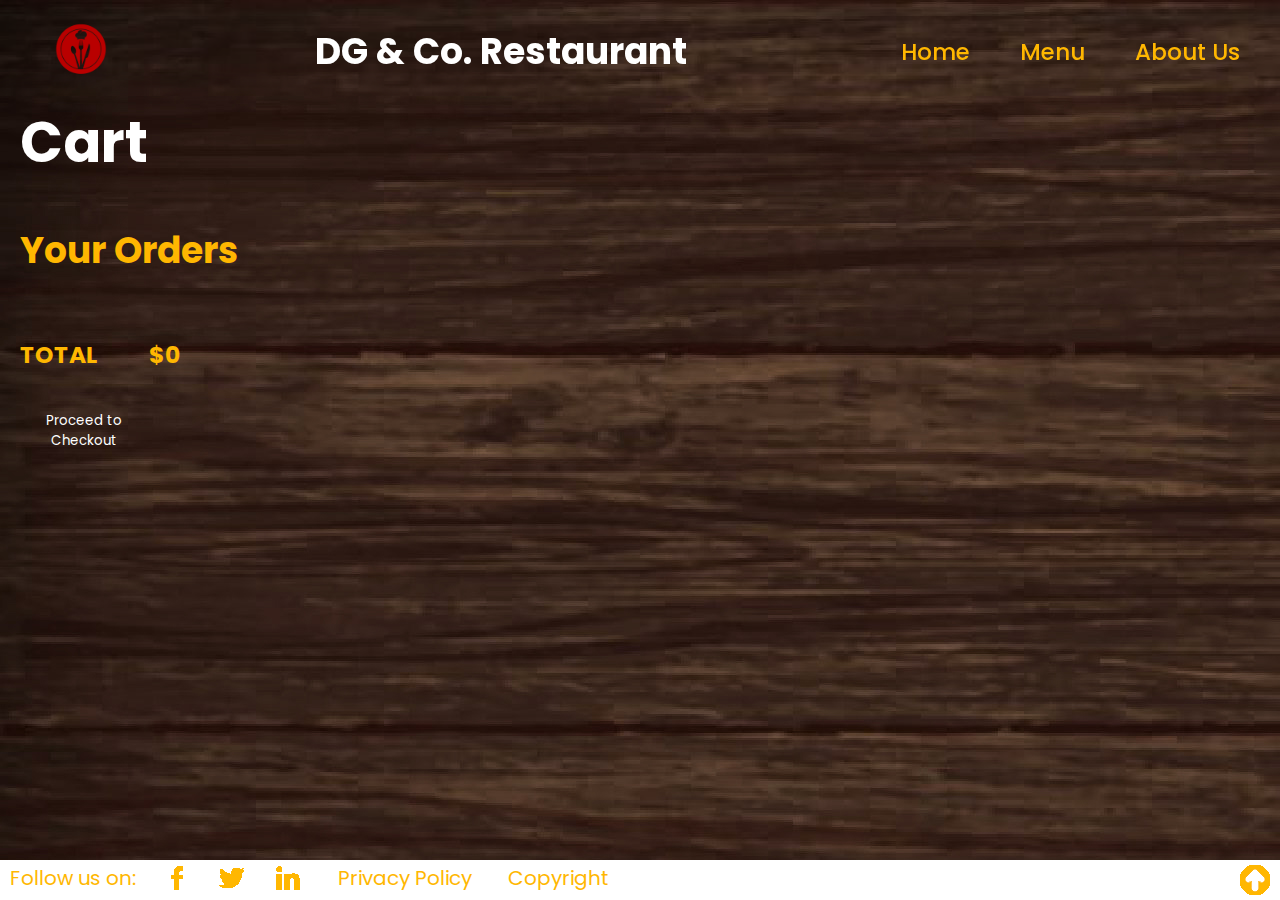
<file: cart.html>
<!DOCTYPE html>
<html lang="en">
<head>
    <meta charset="UTF-8">
    <meta name="viewport" content="width=device-width, initial-scale=1.0">
    <link rel="stylesheet" href="restro-cart.css">
    <link rel="icon" href="website-logo.png" type="image/x-icon">
    <title>Your Cart | DG & Co. | Fine Dine-in for All</title>
</head>
<body>
    <header>
        <input type="checkbox" id="menu-toggle-checkbox">
        <label class="navbar" for="menu-toggle-checkbox">
            <a href="index.html#"><img src="logo.png" style="width:60px; height:60px; margin-left: 4vw;"></a>
            <h1>DG & Co. Restaurant</h1>
            <div class="menu-toggle">
                <span class="bar"></span>
                <span class="bar"></span>
                <span class="bar"></span>
            </div>
            <ul class="nav-list">
                <li><a href="index.html#intropage">Home</a></li> <!--Intro Section-->
                <li><a href="index.html#menu">Menu</a></li>
                <li><a href="index.html#about-us">About Us</a></li>
            </ul>
        </label>
    </header>
    <div class="Cart">
        <h1>Cart</h1>
        <h3>Your Orders</h3>
        <div class="dishes">
            
        </div>
    </div>
    <div class="grandTotal">
        <div class="totalCost">
            <h3>TOTAL</h3>
            <h3 id="sum">$0</h3>
        </div>
        <div class="checkOut">
            <button>Proceed to Checkout</button>
        </div>
    </div>
    <img class="white-bg" src="white-bg.png">
    <footer class="footer">
        <p>Follow us on:</p>
        <a href="https://www.facebook.com/profile.php?id=100095336748583"><img src="fb-logo.png"></a>
        <a href="https://twitter.com/dakshgupta_2610"><img src="twitter-logo.png"></a>
        <a href="https://www.linkedin.com/in/daksh-gupta-029a44293/"><img src="linkedin-logo.png"></a>
        <a href="index.html#" target="_blank"><p>Privacy Policy</p></a>
        <a href="index.html#" target="_blank"><p>Copyright</p></a>
        <a href="index.html#"><img class="up-scroll" src="up-arrow.png"></a>
    </footer>
    <script src="restro.js"></script>
    <script src="restro-cart.js"></script>

</body>
</html>
</file>
<file: restro-cart.css>
@import url('https://fonts.googleapis.com/css2?family=Poppins:wght@300;400;500;700&display=swap');

@keyframes rotate-about-y{
    0%{
        transform: rotateY(0deg);
    }
    100% {
        transform: rotateY(360deg);
    }
}

@keyframes resize{
    0%{
        transform: scale(1.0);
    }
    50%{
        transform: scale(1.3);
    }

    100%{
        tranform: scale(1.0);
    }
}

html{
    scroll-behavior: smooth;
}

body {
    margin: 0;
    background-image: url("background.jpg");
    font-family: 'Poppins';
}

body::-webkit-scrollbar{
    display: none;
}

.navbar {
    background-image: url("nav-bar-bg.png");
    padding-right: 2vw;
    display: flex;
    justify-content: space-between;
    align-items: center;
    position: fixed;
    top: 0;
    width: 100%;
    z-index: 7;
}

.restrologo img:hover{
    animation: rotate-about-y;
    animation-duration: 3s;
    animation-iteration-count: infinite;
    perspective: 1000px;
}

.navbar h1{
    color: white;
    position: relative;
    font-weight: 700;
    font-size: 36px;
}

.navbar h1:hover{
    animation: resize;
    animation-duration: 3s;
    animation-iteration-count: infinite;
}

.nav-list {
    list-style: none;
    display: flex;
    margin: 0;
    padding: 0;
}

.nav-list li {
    margin-right: 30px;
    padding: 10px;
}

.nav-list a {
    text-decoration: none;
    color: rgb(255,183,1);
    font-weight: 500;
    font-size: 23px;
    transition: 0.3s;
}

.nav-list a:hover{
    background-color: rgb(255,183,1);
    color: white;
    padding: 5px;
    border-radius: 5px;
}

.nav-list img:hover{
    background-color: rgb(255,183,1);
    padding: 0px;
    border-radius: 5px;
}


.menu-toggle {
    cursor: pointer;
    display: none;
}

#menu-toggle-checkbox {
    display: none;
}

/* footer{
    position: absolute;
    bottom: 0;
} */

/* .CartSection{
    width: 100%;
    display: grid;
    place-content: center;
} */

.Cart{
    /* height: 100%;
    width: 100%; */
    background: transparent;
    margin-top: 100px;
    margin-left: 20px;
}

.Cart h1{
    color: white;
    font-size: 56px;
    font-weight: 700;
    transition: 0.4s;
}

.Cart h1:hover{
    text-decoration: underline;
    transform: scaleY(1.2);
}

.Cart h3{
    color: rgb(255,183,1);
    font-size: 36px;
}

.Cart p{
    color: white;
    font-size: 18px;
}

.Heading{
    display: grid;
    grid-template-columns: 50% 10% 15% 15% 10%;
    grid-template-rows: 1fr 1fr;
    height: 20%;
}
.Heading span{
    display: grid;
    place-content: center;
}

#headingHr{
    grid-column: 1/6;
    grid-row: 2/3;
    border: 1px solid var(--font); 
    height: 0;
    margin: 0 1.66vw;
}

.cartItem {
    display: grid;
    height: 8.33vw;
    grid-template-columns: 50% 10% 15% 15% 10%;
    border: 2px solid white;
    padding: 20px;
    position: relative;
}

.flex {
    display: flex;
    align-items: center;
    justify-content: center;
}

.cartDish {
    object-fit: cover;
    display: flex;
    border: 2px solid rgb(255,183,1);
    align-items: center;
    justify-content: space-around;
}

.img-block {
    height: 100%;
}

.img-block img {
    height: 8.33vw;
    width: 8.33vw;
    border-radius: 10px;
}
.quantity{
    display: flex;
    column-gap: 0.42vw;
    align-items: center;
    justify-content: center;
}
.quantity .number{
    background-color: transparent;
    border: none;
    border-radius: 5px;
    width: 1.66vw;
    height: 2.08vw;
    text-align: center;
    color: rgb(255,183,1);
}

.increment, .decrement{
    background-color: transparent;
    color: rgb(255,183,1);
    font-size: 1.25vw;
    text-align: center;
    border: none;
    border-radius: 5px;
    width: 1.25vw;
    height: 1.66vw;
}

.close{
    font-size: 1.66vw;
    color: var(--font);
}

.grandTotal{
    margin-left: 20px;
    display: flex;
    flex-direction: column;
    row-gap: 0.83vw;
}

.grandTotal div{
    display: flex;
    justify-content: space-between;
    width: 12.5vw;
}

.totalCost{
    color: rgb(255,183,1);
    font-size: 20px;
}

.checkOut button{
    font-family: Poppins;
    font-weight: 400;
    border: none;
    width: 10vw;
    border-radius: 20px;
    color: white;
    background-color: transparent;
    padding: 0.42vw;
    display: flex;
    justify-content: space-between;
    align-items: center;
    transition-duration: 0.5s;
}

.checkOut button:hover{
    transform: scale(1.1);
    background-color: rgb(255,183,1);
}

footer{
    display: flex;
    position: fixed;
    bottom: 0;
    left: 0;
    background-color: white;
    z-index: 1;
}

.footer p{
    color: rgb(255,183,1);
    font-size: 20px;
    padding: 0px;
    margin: 0px;
    margin-left: 10px;
}

.footer a{
    padding-left: 2vw;
    text-decoration: none;
}

.up-scroll{
    position: fixed;
    right:10px;
    bottom:5px;
}

.white-bg{
    position: fixed;
    bottom:0;
    left:0;
    height: 40px;
    width: 100%;
    z-index: 0;
}


@media (max-width:768px) {
    .nav-list {
        display: none;
        flex-direction: column;
        position: absolute;
        top: 65px;
        left: 0;
        background-image: url("background.jpg");
        width: 100%;
        z-index: 1;
    }

    #menu-toggle-checkbox:checked + .navbar .nav-list {
        display: flex;
        align-items: center;
    }

    .menu-toggle {
        display: flex;
        flex-direction: column;
        margin-right: 3vw;
    }

    .bar {
        background-color: #fff;
        height: 3px;
        width: 25px;
        margin: 5px 0;
    }

    .itemsList{
        display: grid;
        grid-template-columns: 1fr 1fr;
    }

    .cartItem{
        height: auto;
        display: flex;
        flex-direction: column;
        row-gap: 0.4vw;
        border-radius: 20px;
    }

    .cartDish{
        flex-direction: column;
        row-gap: 0.4vw;
    }

    .Total::before{
        content: 'Total';
        font-size: 1vw;
        font-weight: 400;
    }

    .dishPrice::before{
        content: 'Price';
        font-size: 1vw;
        font-weight: 400;
    }
    
    .Quantity::before{
        content: 'Quantity';
        font-size: 1vw;
        font-weight: 400;
    }

    .cartItem .flex{
        justify-content: space-between;
    }

    .close{
        position: absolute;
        top: 0;
        right: 0;
    }
}
</file>
